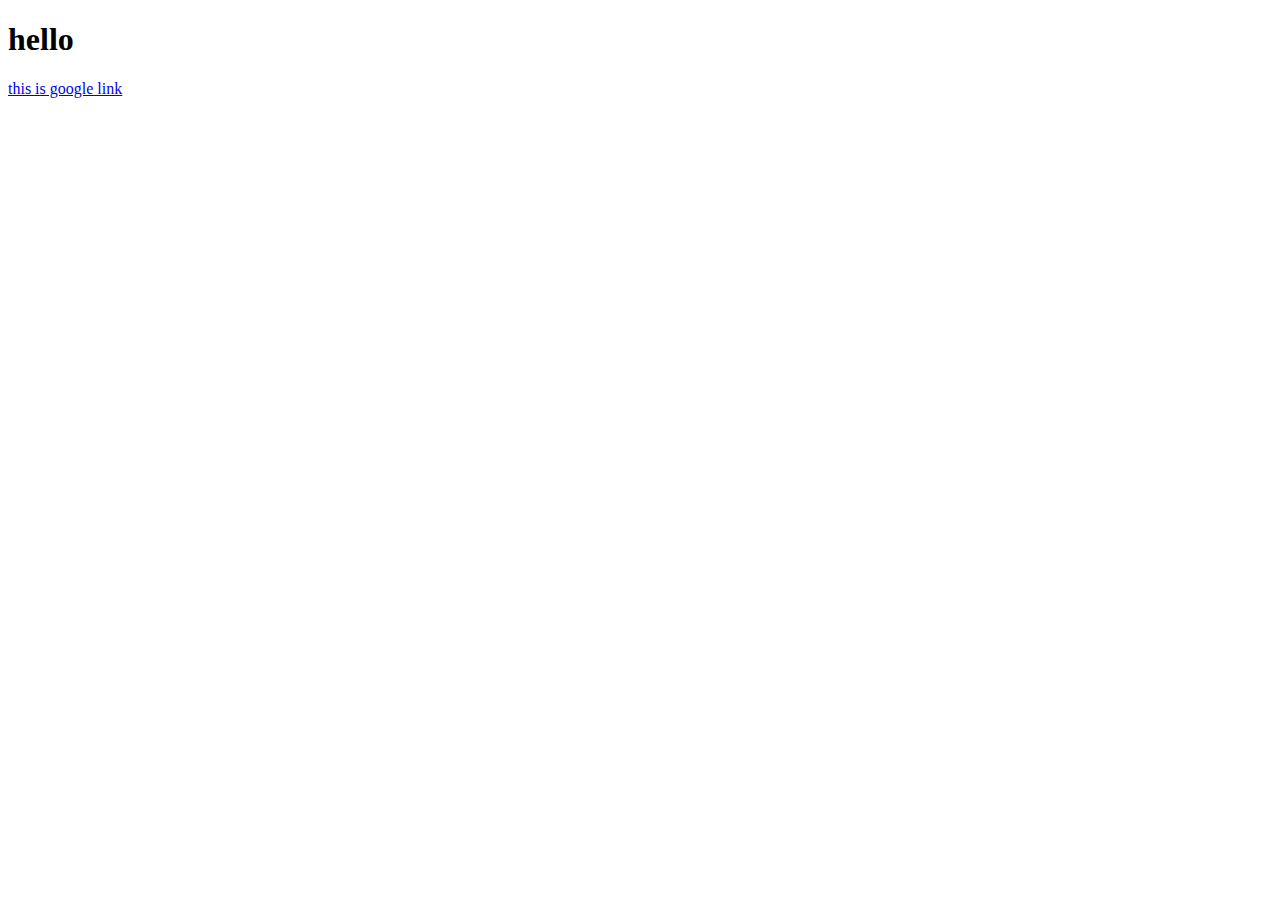
<file: hello.html>
<!DOCTYPE html>
<html lang="en">
<head>
  <meta charset="UTF-8">
  <meta name="viewport" content="width=device-width, initial-scale=1.0">
  <title>Document</title>
</head>
<body>
  <h1>hello</h1>
  <a href="https://www.linkedin.com/in/shivani-yadav-184032290">this is google link</a>
</body>
</html>
</file>
